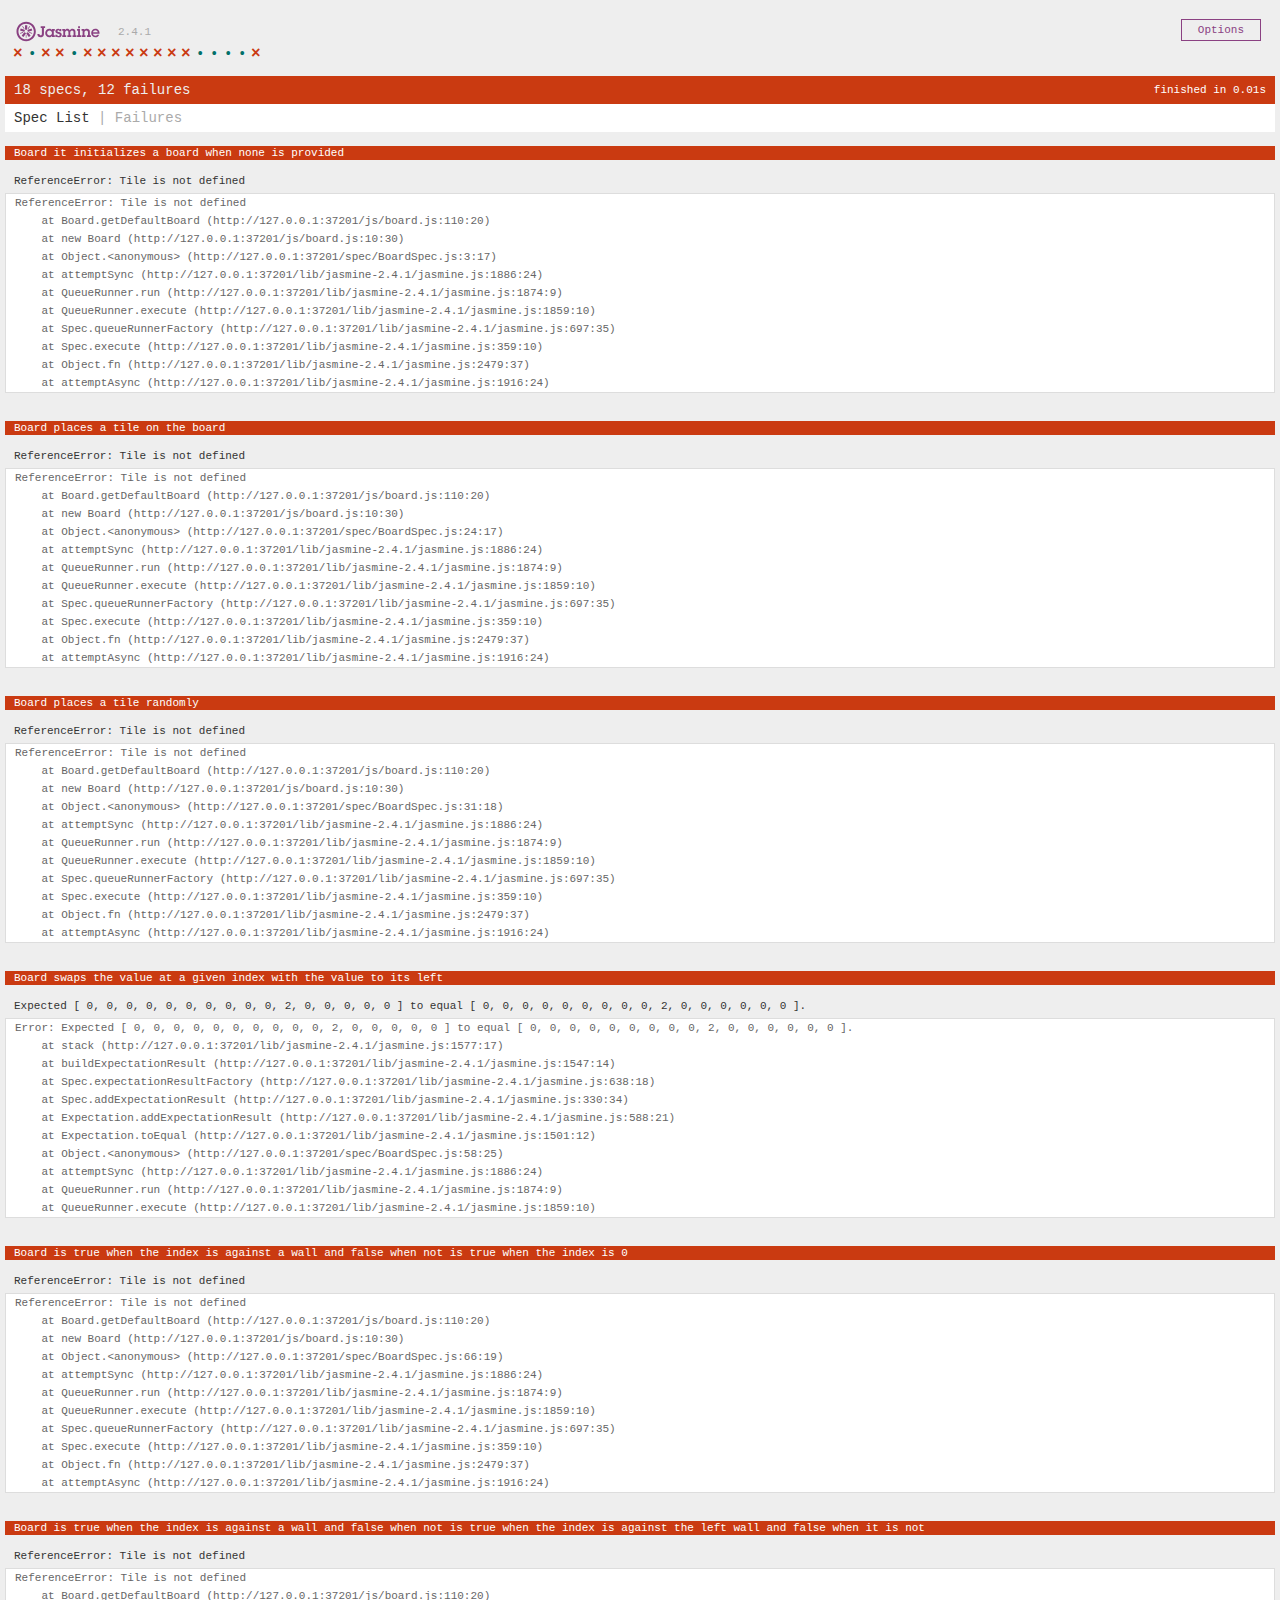
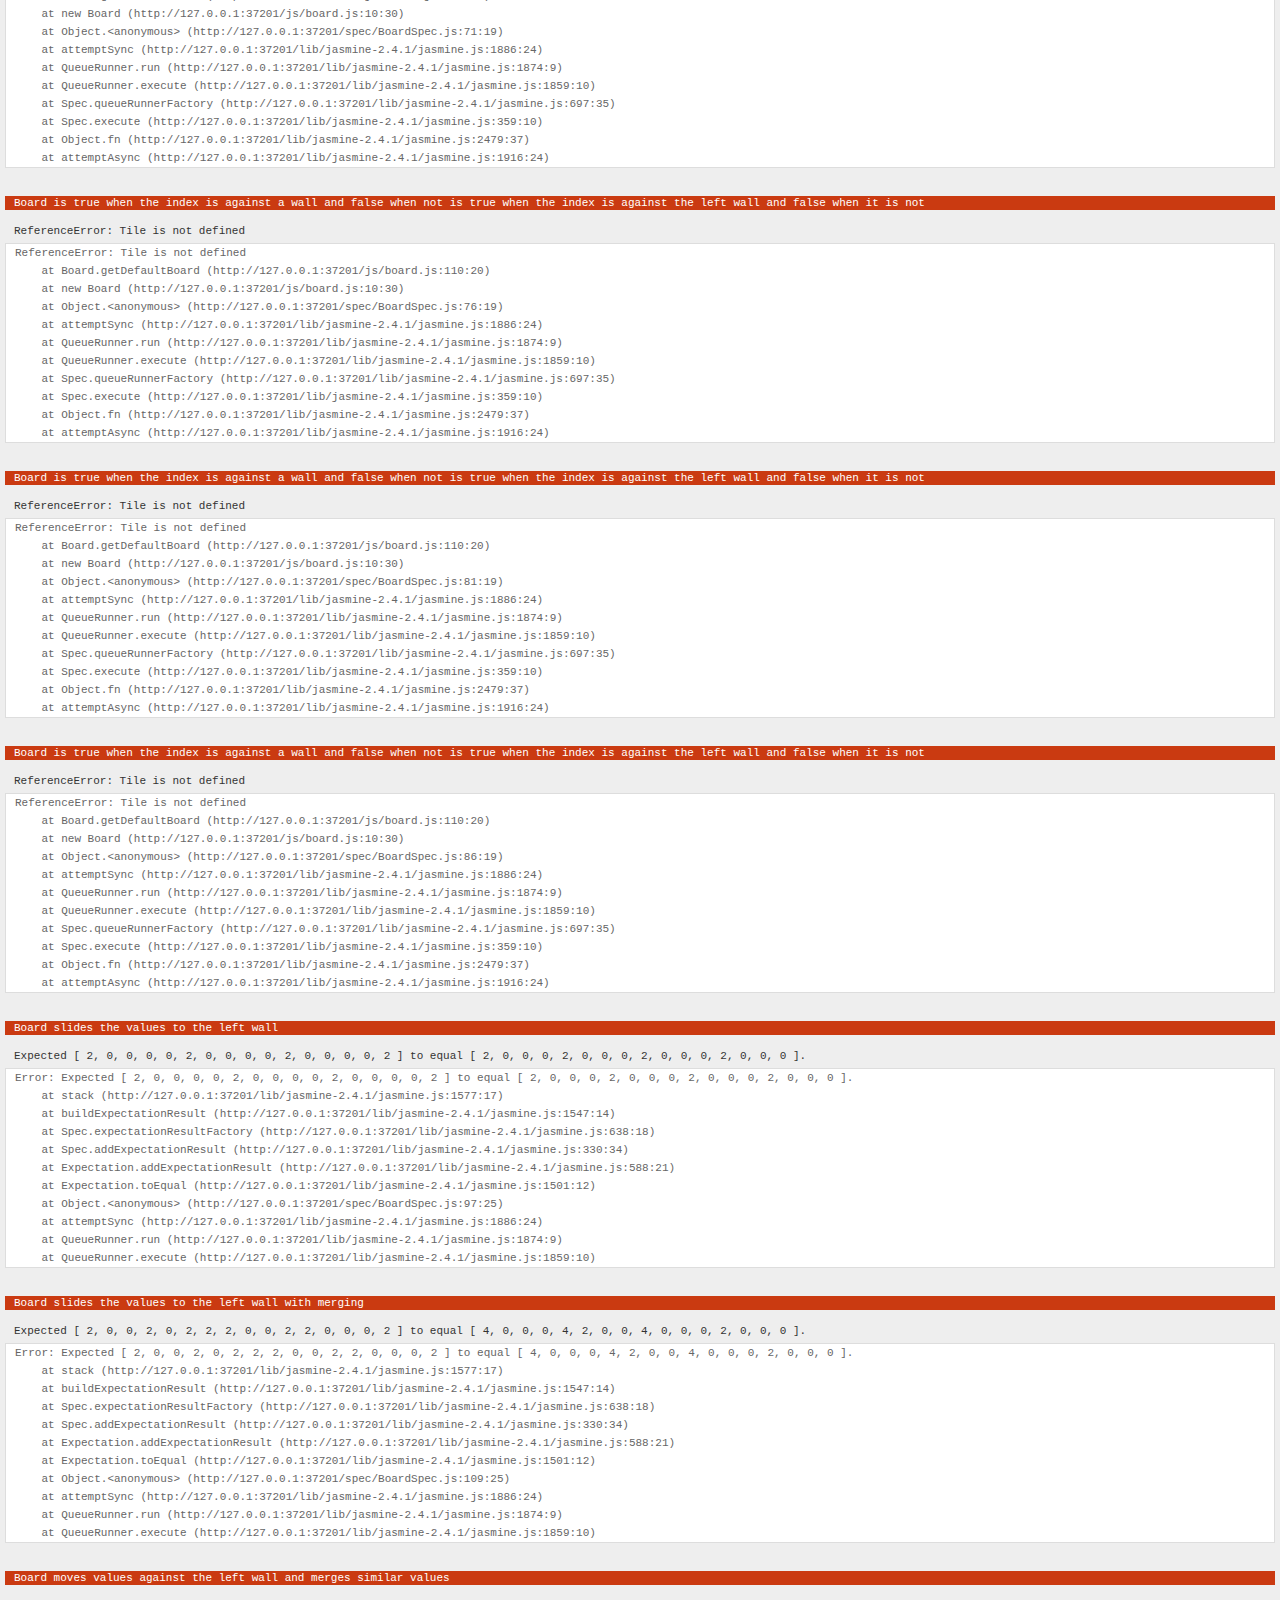
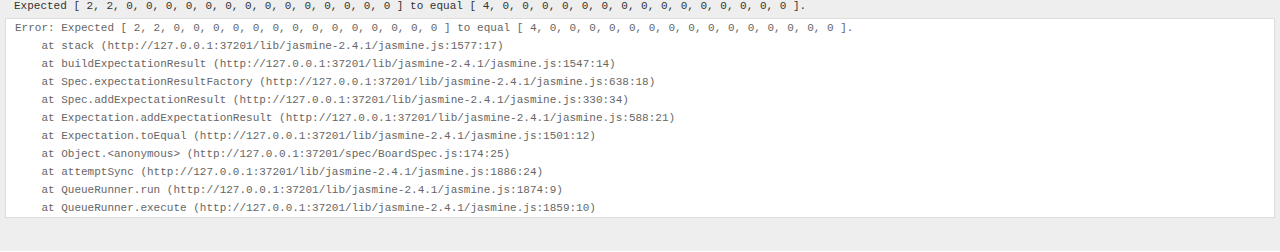
<file: SpecRunner.html>
<!DOCTYPE html>
<html>
<head>
  <meta charset="utf-8">
  <title>Jasmine Spec Runner v2.4.1</title>
  <link rel="shortcut icon" type="image/png" href="lib/jasmine-2.4.1/jasmine_favicon.png">
  <link rel="stylesheet" href="lib/jasmine-2.4.1/jasmine.css">
</head>
<body>
</body>
<script src="lib/jasmine-2.4.1/jasmine.js"></script>
<script src="lib/jasmine-2.4.1/jasmine-html.js"></script>
<script src="lib/jasmine-2.4.1/boot.js"></script>
<!-- include source files here... -->
<script src="js/board.js"></script>
<!-- include spec files here... -->
<script src="spec/BoardSpec.js"></script>
</html>
</file>
<file: lib/jasmine-2.4.1/jasmine.css>
body { overflow-y: scroll; }

.jasmine_html-reporter { background-color: #eee; padding: 5px; margin: -8px; font-size: 11px; font-family: Monaco, "Lucida Console", monospace; line-height: 14px; color: #333; }
.jasmine_html-reporter a { text-decoration: none; }
.jasmine_html-reporter a:hover { text-decoration: underline; }
.jasmine_html-reporter p, .jasmine_html-reporter h1, .jasmine_html-reporter h2, .jasmine_html-reporter h3, .jasmine_html-reporter h4, .jasmine_html-reporter h5, .jasmine_html-reporter h6 { margin: 0; line-height: 14px; }
.jasmine_html-reporter .jasmine-banner, .jasmine_html-reporter .jasmine-symbol-summary, .jasmine_html-reporter .jasmine-summary, .jasmine_html-reporter .jasmine-result-message, .jasmine_html-reporter .jasmine-spec .jasmine-description, .jasmine_html-reporter .jasmine-spec-detail .jasmine-description, .jasmine_html-reporter .jasmine-alert .jasmine-bar, .jasmine_html-reporter .jasmine-stack-trace { padding-left: 9px; padding-right: 9px; }
.jasmine_html-reporter .jasmine-banner { position: relative; }
.jasmine_html-reporter .jasmine-banner .jasmine-title { background: url('[data-uri]') no-repeat; background: url('[data-uri]') no-repeat, none; -moz-background-size: 100%; -o-background-size: 100%; -webkit-background-size: 100%; background-size: 100%; display: block; float: left; width: 90px; height: 25px; }
.jasmine_html-reporter .jasmine-banner .jasmine-version { margin-left: 14px; position: relative; top: 6px; }
.jasmine_html-reporter #jasmine_content { position: fixed; right: 100%; }
.jasmine_html-reporter .jasmine-version { color: #aaa; }
.jasmine_html-reporter .jasmine-banner { margin-top: 14px; }
.jasmine_html-reporter .jasmine-duration { color: #fff; float: right; line-height: 28px; padding-right: 9px; }
.jasmine_html-reporter .jasmine-symbol-summary { overflow: hidden; *zoom: 1; margin: 14px 0; }
.jasmine_html-reporter .jasmine-symbol-summary li { display: inline-block; height: 10px; width: 14px; font-size: 16px; }
.jasmine_html-reporter .jasmine-symbol-summary li.jasmine-passed { font-size: 14px; }
.jasmine_html-reporter .jasmine-symbol-summary li.jasmine-passed:before { color: #007069; content: "\02022"; }
.jasmine_html-reporter .jasmine-symbol-summary li.jasmine-failed { line-height: 9px; }
.jasmine_html-reporter .jasmine-symbol-summary li.jasmine-failed:before { color: #ca3a11; content: "\d7"; font-weight: bold; margin-left: -1px; }
.jasmine_html-reporter .jasmine-symbol-summary li.jasmine-disabled { font-size: 14px; }
.jasmine_html-reporter .jasmine-symbol-summary li.jasmine-disabled:before { color: #bababa; content: "\02022"; }
.jasmine_html-reporter .jasmine-symbol-summary li.jasmine-pending { line-height: 17px; }
.jasmine_html-reporter .jasmine-symbol-summary li.jasmine-pending:before { color: #ba9d37; content: "*"; }
.jasmine_html-reporter .jasmine-symbol-summary li.jasmine-empty { font-size: 14px; }
.jasmine_html-reporter .jasmine-symbol-summary li.jasmine-empty:before { color: #ba9d37; content: "\02022"; }
.jasmine_html-reporter .jasmine-run-options { float: right; margin-right: 5px; border: 1px solid #8a4182; color: #8a4182; position: relative; line-height: 20px; }
.jasmine_html-reporter .jasmine-run-options .jasmine-trigger { cursor: pointer; padding: 8px 16px; }
.jasmine_html-reporter .jasmine-run-options .jasmine-payload { position: absolute; display: none; right: -1px; border: 1px solid #8a4182; background-color: #eee; white-space: nowrap; padding: 4px 8px; }
.jasmine_html-reporter .jasmine-run-options .jasmine-payload.jasmine-open { display: block; }
.jasmine_html-reporter .jasmine-bar { line-height: 28px; font-size: 14px; display: block; color: #eee; }
.jasmine_html-reporter .jasmine-bar.jasmine-failed { background-color: #ca3a11; }
.jasmine_html-reporter .jasmine-bar.jasmine-passed { background-color: #007069; }
.jasmine_html-reporter .jasmine-bar.jasmine-skipped { background-color: #bababa; }
.jasmine_html-reporter .jasmine-bar.jasmine-errored { background-color: #ca3a11; }
.jasmine_html-reporter .jasmine-bar.jasmine-menu { background-color: #fff; color: #aaa; }
.jasmine_html-reporter .jasmine-bar.jasmine-menu a { color: #333; }
.jasmine_html-reporter .jasmine-bar a { color: white; }
.jasmine_html-reporter.jasmine-spec-list .jasmine-bar.jasmine-menu.jasmine-failure-list, .jasmine_html-reporter.jasmine-spec-list .jasmine-results .jasmine-failures { display: none; }
.jasmine_html-reporter.jasmine-failure-list .jasmine-bar.jasmine-menu.jasmine-spec-list, .jasmine_html-reporter.jasmine-failure-list .jasmine-summary { display: none; }
.jasmine_html-reporter .jasmine-results { margin-top: 14px; }
.jasmine_html-reporter .jasmine-summary { margin-top: 14px; }
.jasmine_html-reporter .jasmine-summary ul { list-style-type: none; margin-left: 14px; padding-top: 0; padding-left: 0; }
.jasmine_html-reporter .jasmine-summary ul.jasmine-suite { margin-top: 7px; margin-bottom: 7px; }
.jasmine_html-reporter .jasmine-summary li.jasmine-passed a { color: #007069; }
.jasmine_html-reporter .jasmine-summary li.jasmine-failed a { color: #ca3a11; }
.jasmine_html-reporter .jasmine-summary li.jasmine-empty a { color: #ba9d37; }
.jasmine_html-reporter .jasmine-summary li.jasmine-pending a { color: #ba9d37; }
.jasmine_html-reporter .jasmine-summary li.jasmine-disabled a { color: #bababa; }
.jasmine_html-reporter .jasmine-description + .jasmine-suite { margin-top: 0; }
.jasmine_html-reporter .jasmine-suite { margin-top: 14px; }
.jasmine_html-reporter .jasmine-suite a { color: #333; }
.jasmine_html-reporter .jasmine-failures .jasmine-spec-detail { margin-bottom: 28px; }
.jasmine_html-reporter .jasmine-failures .jasmine-spec-detail .jasmine-description { background-color: #ca3a11; }
.jasmine_html-reporter .jasmine-failures .jasmine-spec-detail .jasmine-description a { color: white; }
.jasmine_html-reporter .jasmine-result-message { padding-top: 14px; color: #333; white-space: pre; }
.jasmine_html-reporter .jasmine-result-message span.jasmine-result { display: block; }
.jasmine_html-reporter .jasmine-stack-trace { margin: 5px 0 0 0; max-height: 224px; overflow: auto; line-height: 18px; color: #666; border: 1px solid #ddd; background: white; white-space: pre; }
</file>
